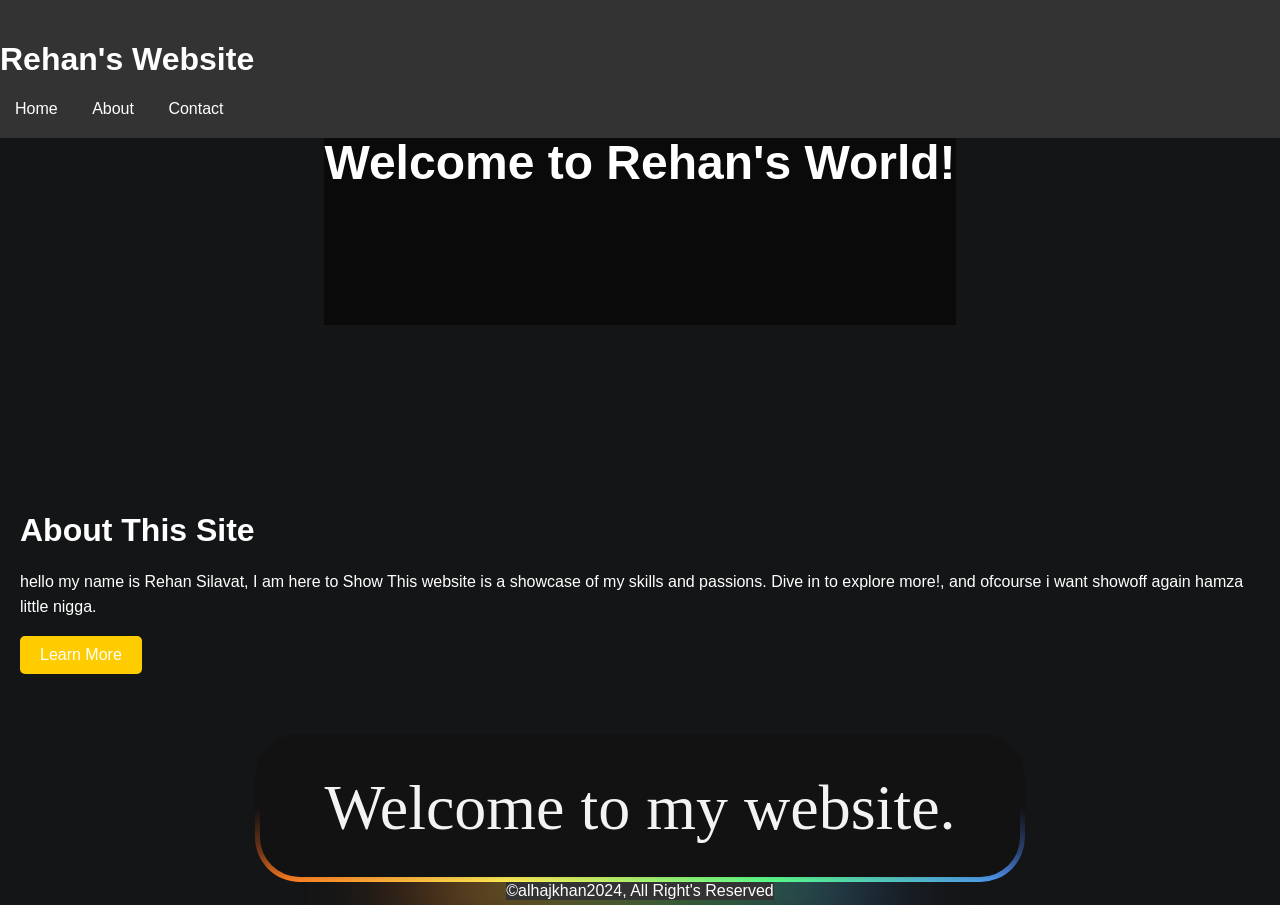
<file: index.html>
<!DOCTYPE html>
<html lang="en">
<head>
    <meta charset="UTF-8">
    <meta http-equiv="X-UA-Compatible" content="IE=edge">
    <meta name="viewport" content="width=device-width, initial-scale=1.0">
    <title>Rehan's Website</title>
    <link rel="stylesheet" href="styles.css"> <!-- Linking to the CSS file -->
</head>
<body>
    <header>
        <h1>Rehan's Website</h1>
        <nav>
            <a href="index.html">Home</a>
            <a href="about.html">About</a>
            <!-- <a href="#">Services</a> -->
            <a href="contact.html">Contact</a>
        </nav>
    </header>
    <div class="hero">
        <h1>Welcome to Rehan's World!</h1>
    </div>
    <div class="content">
        <h2 style="color: white;">About This Site</h2>
        <p>hello my name is Rehan Silavat, I am here to Show This website is a showcase of my skills and passions. Dive in to explore more!, and ofcourse i want showoff again hamza little nigga.</p>
        <a href="about.html" class="button">Learn More</a>
    </div>


    <!-- slide style -->
     <button>Welcome to my website.</button>
    <script src="scripts.js"></script> <!-- Linking to the JavaScript file -->
    <footer>
        &copy;alhajkhan2024, All Right's Reserved
    </footer>
</body>
</html>
</file>
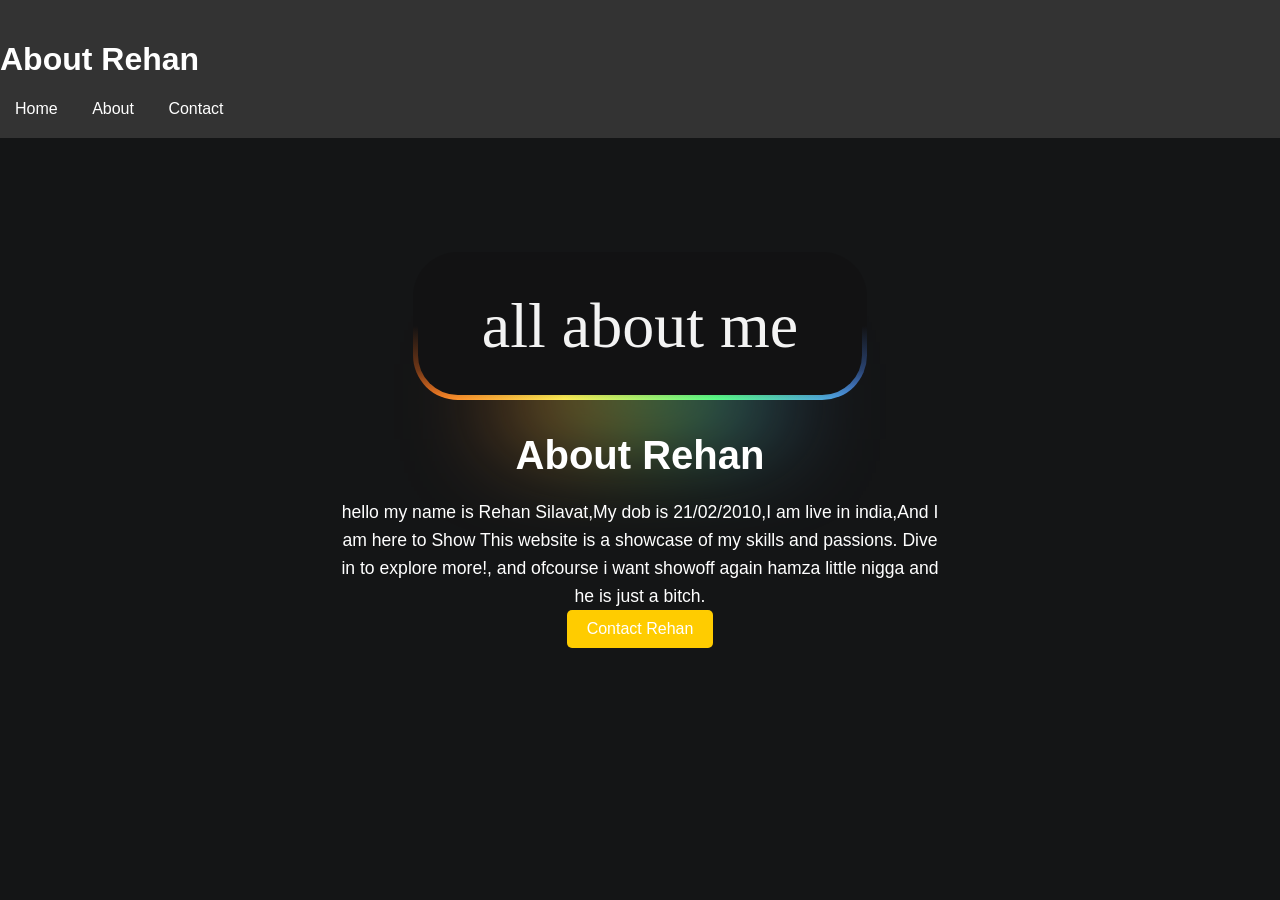
<file: about.html>
<!DOCTYPE html>
<html lang="en">
<head>
    <meta charset="UTF-8">
    <meta http-equiv="X-UA-Compatible" content="IE=edge">
    <meta name="viewport" content="width=device-width, initial-scale=1.0">
    <title>About Rehan</title>
    <link rel="stylesheet" href="styles.css">
</head>
<body>
    <header>
        <h1>About Rehan</h1>
        <nav>
            <a href="index.html">Home</a>
            <a href="about.html">About</a>
            <!-- <a href="#">Services</a> -->
            <a href="contact.html">Contact</a>
        </nav>
    </header>
    <div class="about-section">
        <center>
            <button>all about me</button>
        </center>
        <h2 style="color: white;">About Rehan</h2>
        <p>hello my name is Rehan Silavat,My dob is 21/02/2010,I am live in india,And I am here to Show This website is a showcase of my skills and passions. Dive in to explore more!, and ofcourse i want showoff again hamza little nigga and he is just a bitch.</p>
        
        <a href="contact.html" class="button">Contact Rehan</a> 
    </div>
</body>
</html>
</file>
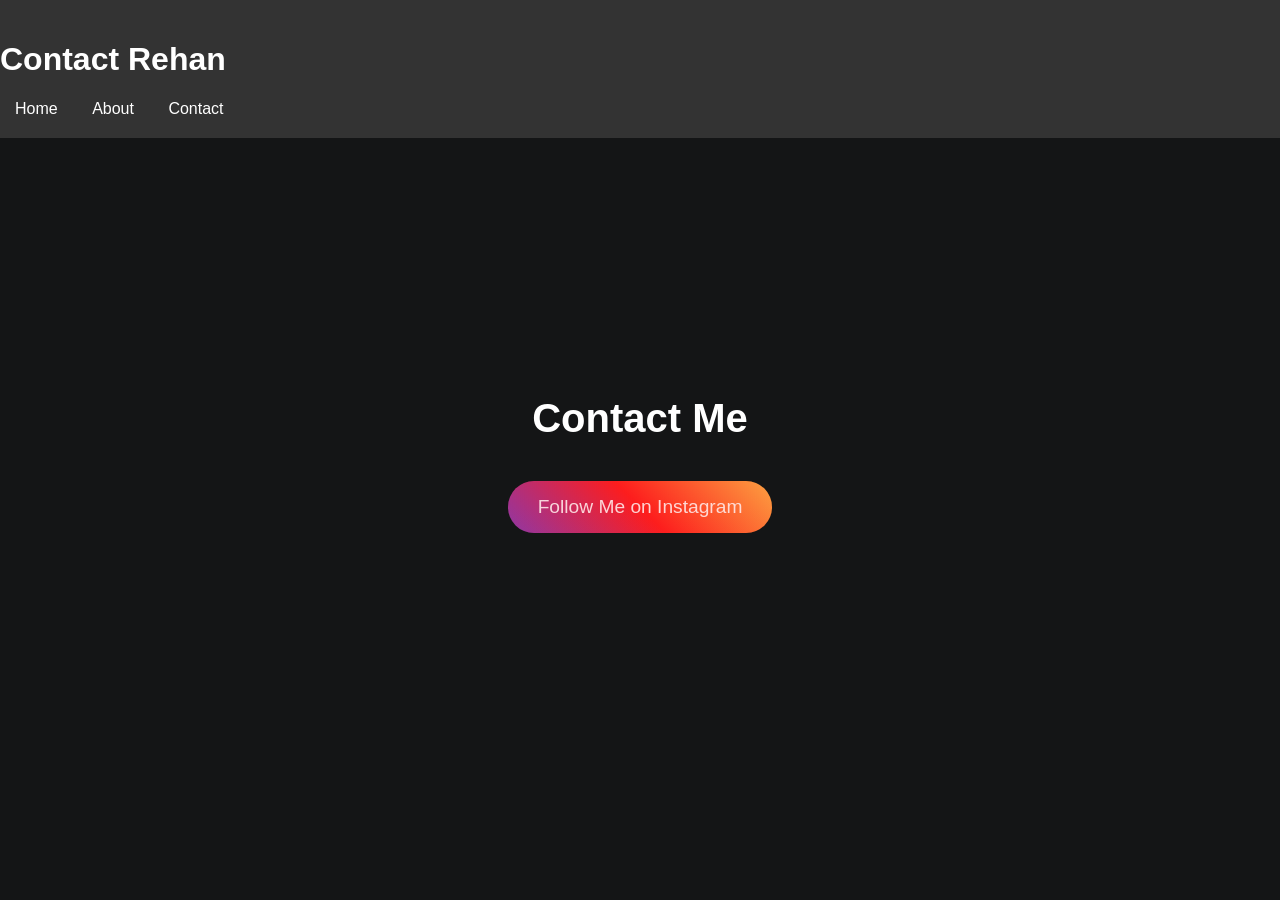
<file: contact.html>
<!DOCTYPE html>
<html lang="en">
<head>
    <meta charset="UTF-8">
    <meta http-equiv="X-UA-Compatible" content="IE=edge">
    <meta name="viewport" content="width=device-width, initial-scale=1.0">
    <title>Contact Rehan</title>
    <link rel="stylesheet" href="styles.css">
</head>
<body>
    <header>
        <h1>Contact Rehan</h1>
        <nav>
            <a href="index.html">Home</a>
            <a href="about.html">About</a>
            <!-- <a href="#">Services</a> -->
            <a href="contact.html">Contact</a>
        </nav>
    </header>
    <div class="contact-section">
        <h2 style="color: white;">Contact Me</h2>
           <!-- Instagram Button -->
           
                
                <a href="https://www.instagram.com/mr_rehan_baba__99_/" target="_blank" class="instagram-button">
   
        Follow Me on Instagram
    </a>
        <!-- <form>
            <label for="name">Name:</label>
            <input type="text" id="name" name="name" required>
            
            <label for="email">Email:</label>
            <input type="email" id="email" name="email" required>
            
            <label for="message">Message:</label>
            <textarea id="message" name="message" rows="4" required></textarea>
            
            <input type="submit" value="Send Message">
        </form> -->
    </div>
</body>
</html>
</file>
<file: styles.css>
/* General Styles */

.instagram-button {
    display: inline-block;
    margin-top: 20px;
    padding: 15px 30px;
    color: white;
    font-size: 1.2em;
    background-color: #833AB4; /* Instagram gradient start */
    background-image: linear-gradient(45deg, #833AB4, #FD1D1D, #FCB045);
    text-decoration: none;
    border-radius: 50px;
    transition: all 0.3s ease;
    position: relative;
    overflow: hidden;
}

.instagram-button::before {
    content: '';
    position: absolute;
    top: -50%;
    left: -50%;
    width: 200%;
    height: 200%;
    background-image: linear-gradient(60deg, rgba(131, 58, 180, 0.2), rgba(253, 29, 29, 0.2), rgba(252, 176, 69, 0.2));
    transition: all 0.3s ease;
}

.instagram-button:hover {
    transform: scale(1.1);
}

.instagram-button:hover::before {
    animation: animateRGB 1s linear infinite;
}

@keyframes animateRGB {
    0% {
        transform: rotate(0deg);
    }
    100% {
        transform: rotate(360deg);
    }
}

body {
    font-family: 'Segoe UI', Tahoma, Geneva, Verdana, sans-serif;
    background-color: #333;
    color: white;
    margin: 0;
    padding: 0;
    overflow-x: hidden;
}
h2{
    color:white;
}
header {
    background-color: #333;
    color: white;
    padding: 20px 0;
    position: fixed;
    width: 100%;
    top: 0;
    left: 0;
    z-index: 1000;
    transition: background-color 0.5s ease;
}

nav a {
    color: white;
    text-decoration: none;
    margin: 0 15px;
    transition: color 0.3s ease;
}

nav a:hover {
    color: #ffcc00;
}

.hero {
    background: linear-gradient(rgba(0, 0, 0, 0.5), rgba(0, 0, 0, 0.5)), url('https://source.unsplash.com/random/1600x900');
    background-size: cover;
    background-position: center;
    height: 100vh;
    display: flex;
    justify-content: center;
    align-items: center;
    color: white;
    text-align: center;
    animation: fadeIn 2s ease-in-out;
}

@keyframes fadeIn {
    from {
        opacity: 0;
    }
    to {
        opacity: 1;
    }
}

.hero h1 {
    font-size: 3em;
    margin: 0;
    animation: slideIn 1s ease-out;
}

@keyframes slideIn {
    from {
        transform: translateY(-100px);
    }
    to {
        transform: translateY(0);
    }
}

.content {
    padding: 60px 20px;
    margin-top: 100px;
}

.content h2 {
    font-size: 2em;
    color: #333;
    margin-bottom: 20px;
    animation: slideUp 1s ease-out;
}

@keyframes slideUp {
    from {
        transform: translateY(50px);
        opacity: 0;
    }
    to {
        transform: translateY(0);
        opacity: 1;
    }
}

.content p {
    line-height: 1.6;
}

.button {
    display: inline-block;
    padding: 10px 20px;
    color: white;
    background-color: #ffcc00;
    text-decoration: none;
    border-radius: 5px;
    transition: background-color 0.3s ease, transform 0.3s ease;
}

.button:hover {
    background-color: #ffaa00;
    transform: translateY(-5px);
}

/* About Page Styles */
.about-section {
    padding: 100px 20px;
    text-align: center;
    animation: fadeIn 2s ease-in-out;
}

.about-section h2 {
    font-size: 2.5em;
    color: #333;
    margin-bottom: 20px;
    animation: slideUp 1s ease-out;
}

.about-section p {
    line-height: 1.6;
    max-width: 600px;
    margin: 0 auto;
    font-size: 1.1em;
    animation: fadeInUp 1.5s ease-out;
}

@keyframes fadeInUp {
    from {
        opacity: 0;
        transform: translateY(20px);
    }
    to {
        opacity: 1;
        transform: translateY(0);
    }
}

/* Contact Page Styles */
.contact-section {
    padding: 100px 20px;
    text-align: center;
}

.contact-section h2 {
    font-size: 2.5em;
    color: #333;
    margin-bottom: 20px;
    animation: slideUp 1s ease-out;
}

form {
    margin: 0 auto;
    width: 300px;
    text-align: left;
    animation: fadeIn 1.5s ease-out;
}

input, textarea {
    width: 100%;
    margin-bottom: 15px;
    padding: 10px;
    box-sizing: border-box;
    border: 1px solid #ccc;
    border-radius: 5px;
    transition: border-color 0.3s ease;
}

input:focus, textarea:focus {
    border-color: #ffcc00;
    outline: none;
}

input[type="submit"] {
    background-color: #ffcc00;
    color: white;
    border: none;
    cursor: pointer;
    transition: background-color 0.3s ease, transform 0.3s ease;
}

input[type="submit"]:hover {
    background-color: #ffaa00;
    transform: translateY(-5px);
}
footer{
    background-color: #333;
    color: white;
}

/* imported from codepen.io */

@import url('https://fonts.googleapis.com/css?family=Space%20Grotesk:700|Space%20Grotesk:400');

:root {
/*  change this for scaling  */
  --m: 4rem;
  
  --red: #FF6565;
  --pink: #FF64F9;
  --purple: #6B5FFF;
  --blue: #4D8AFF;
  --green: #5BFF89;
  --yellow: #FFEE55;
  --orange: #FF6D1B;
  
}
body {
  background-color: #141516;
  display: flex;
  flex-direction: column;
  justify-content: center;
  align-items: center;
  height: 100vh;
  margin: 0;
}

button {
  border: calc(0.08 * var(--m)) solid transparent;
  position: relative;
  color: #F3F3F3;
  font-family: 'Space Grotesk';
  font-size: var(--m);
  border-radius: calc(0.7 * var(--m));
  padding: calc(0.5 * var(--m)) calc(1 * var(--m));
  display: flex;
  justify-content: center;
  cursor: pointer;
  
  background:linear-gradient(#121213, #121213), linear-gradient(#121213 50%, rgba(18, 18, 19, 0.6) 80%, rgba(18, 18, 19, 0)),  linear-gradient(90deg, var(--orange), var(--yellow), var(--green), var(--blue), var(--purple), var(--pink), var(--red));
  background-origin: border-box;
  background-clip: padding-box, border-box, border-box;
  background-size: 200%;
  animation: animate 2s infinite linear;
}

button::before {
  content: '';
  background: linear-gradient(90deg, var(--orange), var(--yellow), var(--green), var(--blue), var(--purple), var(--pink), var(--red));
  height: 30%;
  width: 60%;
  position: absolute;
  bottom: -20%;
  z-index: -5;
  background-size: 200%;
  animation: animate 2s infinite linear;
  filter: blur(calc(0.8 * var(--m)));
}

button:hover, button:hover::before {
  animation: animate 0.5s infinite linear;
}

@keyframes animate {
  0% {background-position: 0}
  100% {background-position: 200%}
}

@media screen and (max-width: 1000px) {
  :root {
    --m: 2rem;
  }
}
</file>
